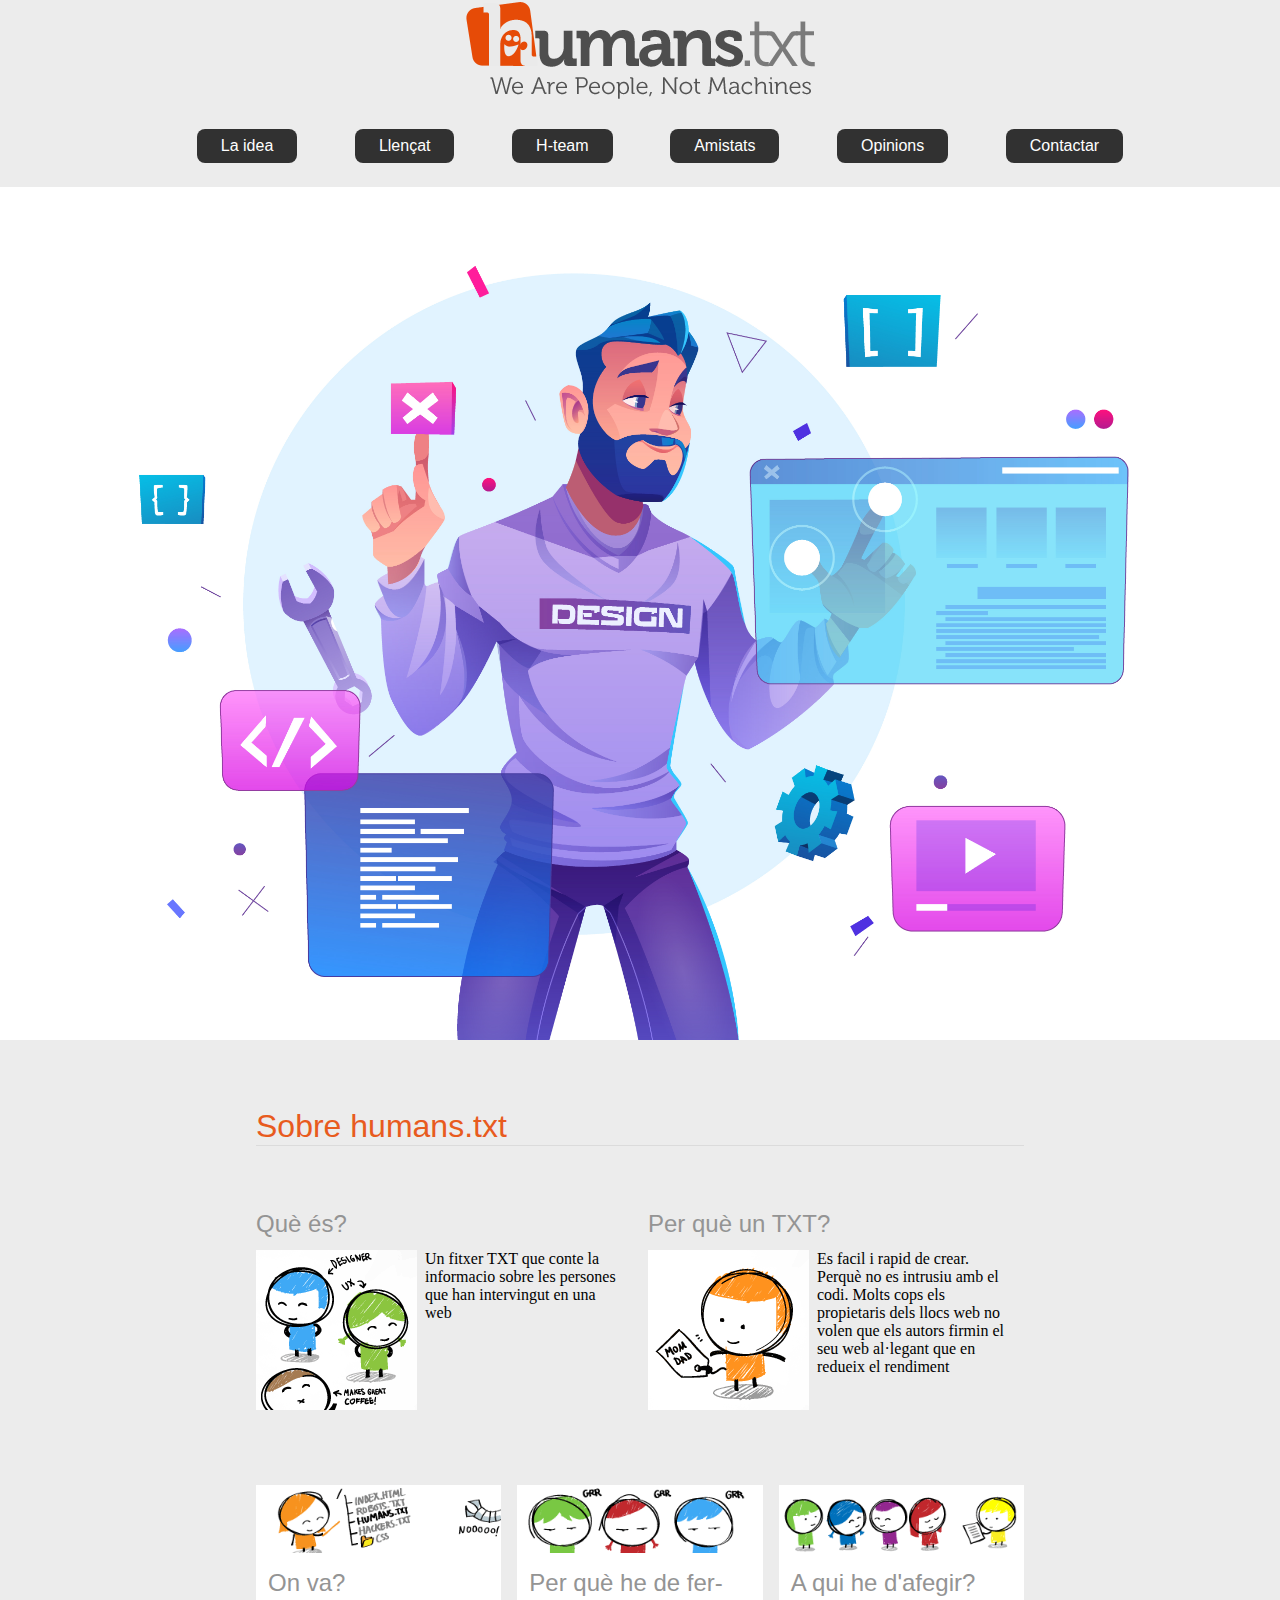
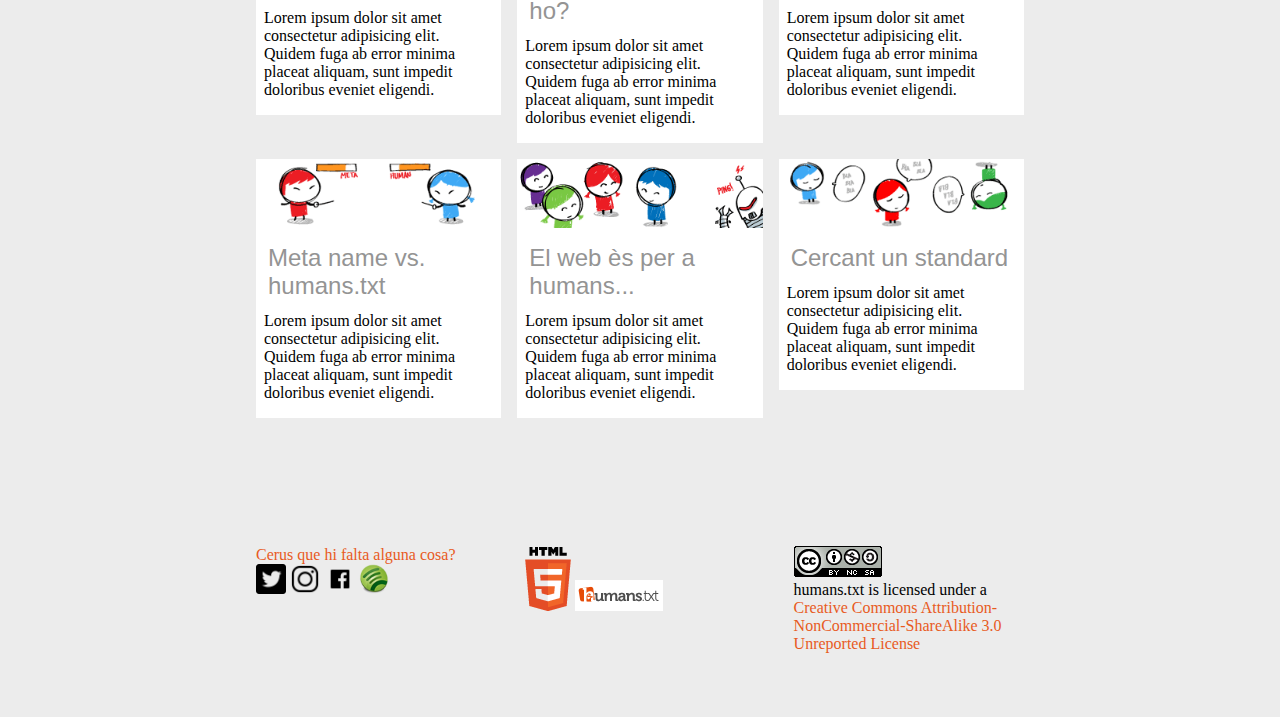
<file: index.html>
<!DOCTYPE html>
<html lang="en">

    <head>
        <meta charset="UTF-8">
        <meta name="viewport" content="width=device-width, initial-scale=1.0">
        <title>Maquetació</title>
        <link rel="stylesheet" href="../styles/styles.css">
        <link rel="stylesheet" href="../styles/index.css">
    </head>

    <body>
        <header class="main-header">
            <div class="logo-container">
                <a href="./index.html"><img src="./img/logo-humans.png"
                        alt="Humans logo"></a>
            </div>
            <nav>
                <ul>
                    <li><a href="#">La idea</a></li>
                    <li><a href="#">Llençat</a></li>
                    <li><a href="#">H-team</a></li>
                    <li><a href="#">Amistats</a></li>
                    <li><a href="#">Opinions</a></li>
                    <li><a href="./contactar.html">Contactar</a></li>
                </ul>
            </nav>
        </header>
        <div class="slider">
            <img src="./img/slider/03.jpg" alt="img01">
        </div>

        <h1 class="underlined">Sobre humans.txt</h1>

        <article class="section-container">
            <section class="small-section1">
                <h3>Què és?</h3>
                <div>
                    <img src="./img/01-what-is-humans-txt.png"
                        alt="What is humans?">
                    <p>Un fitxer TXT que conte la informacio sobre les persones
                        que
                        han intervingut en una web</p>
                </div>

            </section>

            <section class="small-section2">
                <h3>Per què un TXT?</h3>
                <div>
                    <img src="./img/02-why-a-txt.png" alt="Why a txt?">
                    <p>Es facil i rapid de crear. Perquè no es intrusiu amb el
                        codi.
                        Molts cops els propietaris dels llocs web no volen que
                        els
                        autors firmin el seu web al·legant que en redueix el
                        rendiment</p>
                </div>

            </section>

            <section class="normal-section1">
                <img src="./img/03-where-is-located.png"
                    alt="Where is located?">
                <h3>On va?</h3>
                <p>Lorem ipsum dolor sit amet consectetur adipisicing elit.
                    Quidem fuga ab error minima placeat aliquam, sunt impedit
                    doloribus eveniet eligendi.</p>
            </section>

            <section class="normal-section2">
                <img src="./img/04-why-should-i.png" alt="Why should I?">
                <h3>Per què he de fer-ho?</h3>
                <p>Lorem ipsum dolor sit amet consectetur adipisicing elit.
                    Quidem fuga ab error minima placeat aliquam, sunt impedit
                    doloribus eveniet eligendi.</p>
            </section>

            <section class="normal-section3">
                <img src="./img/05-who-should-i-mention.png"
                    alt="Who should I mention?">
                <h3>A qui he d'afegir?</h3>
                <p>Lorem ipsum dolor sit amet consectetur adipisicing elit.
                    Quidem fuga ab error minima placeat aliquam, sunt impedit
                    doloribus eveniet eligendi.</p>
            </section>

            <section class="normal-section4">
                <img src="./img/06-meta-name-or-humans-txt.png"
                    alt="Meta name or humans txt?">
                <h3>Meta name vs. humans.txt</h3>
                <p>Lorem ipsum dolor sit amet consectetur adipisicing elit.
                    Quidem fuga ab error minima placeat aliquam, sunt impedit
                    doloribus eveniet eligendi.</p>
            </section>

            <section class="normal-section5">
                <img src="./img/07-the-internet-is-for-humans.png"
                    alt="The internet is for humans">
                <h3>El web ès per a humans...</h3>
                <p>Lorem ipsum dolor sit amet consectetur adipisicing elit.
                    Quidem fuga ab error minima placeat aliquam, sunt impedit
                    doloribus eveniet eligendi.</p>
            </section>

            <section class="normal-section6">
                <img src="./img/08-looking-for-a-standard.png"
                    alt="Looking for a standard">
                <h3>Cercant un standard</h3>
                <p>Lorem ipsum dolor sit amet consectetur adipisicing elit.
                    Quidem fuga ab error minima placeat aliquam, sunt impedit
                    doloribus eveniet eligendi.</p>
            </section>
        </article>
        <footer>
            <div>
                <p> <a class="highlighted-hyperlink" href="#">Cerus que hi falta
                        alguna cosa?</a></p>
                <div>
                    <img class="small-logo" src="./img/twitter-logo.png"
                        alt="twitter-logo">
                    <img class="small-logo" src="./img/intagram-logo.png"
                        alt="instagram-logo">
                    <img class="small-logo" src="./img/facebook-logo.png"
                        alt="facebook-logo">

                    <img class="small-logo" src="./img/spotify.png"
                        alt="spotify">
                </div>
            </div>
            <div>
                <img src="./img/ico-html5.png" alt="html5">
                <img src="./img/humanstxt-isolated-blank.gif" alt="humans_logo">
            </div>
            <div>
                <img src="./img/CC.png" alt="CopyRight">
                <p>humans.txt is licensed under a <a
                        class="highlighted-hyperlink" href="#">Creative Commons
                        Attribution-NonCommercial-ShareAlike 3.0 Unreported
                        License</a></p>
            </div>
        </footer>
    </body>

</html>
</file>
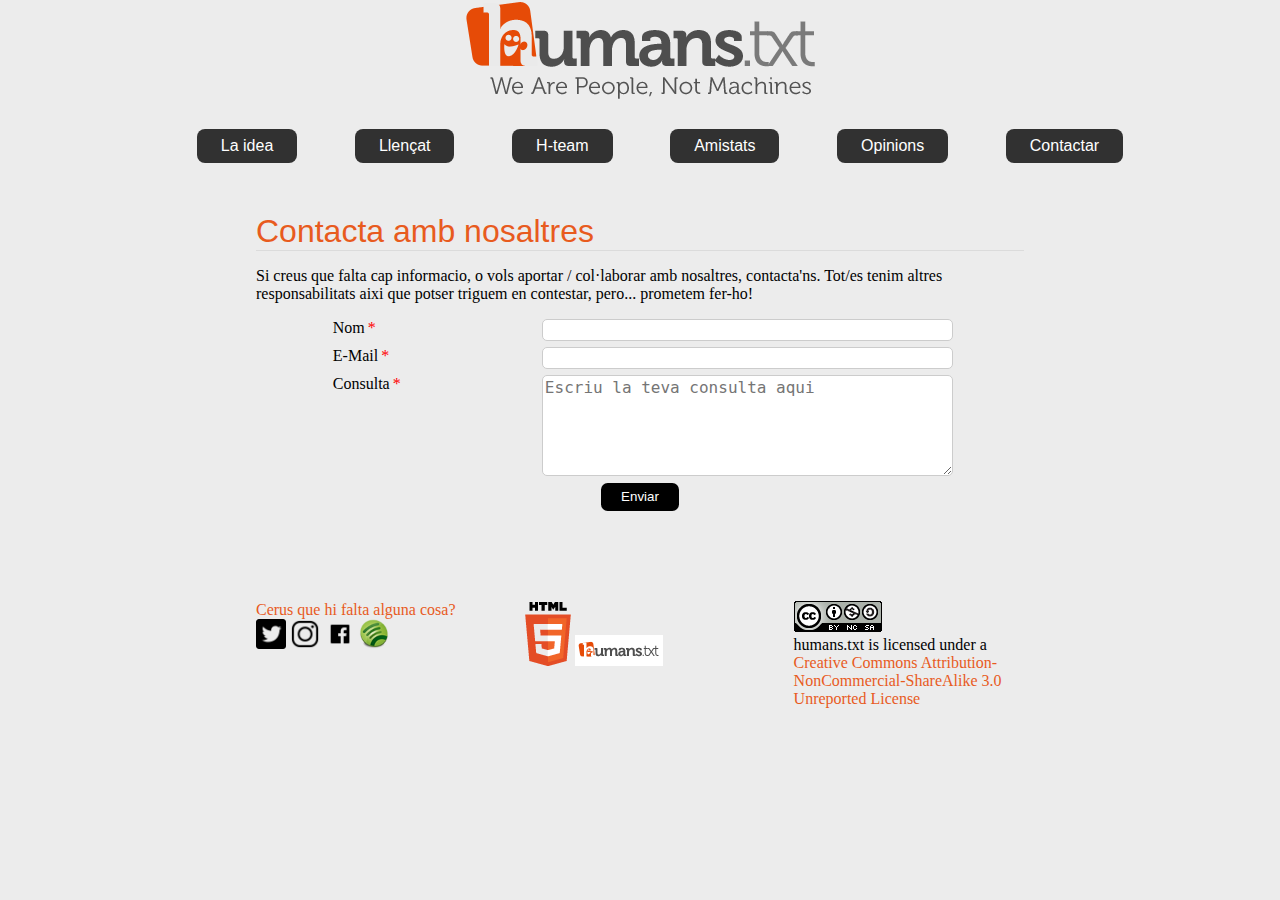
<file: contactar.html>
<!DOCTYPE html>
<html lang="en">

<head>
    <meta charset="UTF-8">
    <meta name="viewport" content="width=device-width, initial-scale=1.0">
    <title>Contactar</title>
    <link rel="stylesheet" href="../styles/styles.css">
    <link rel="stylesheet" href="../styles/contactar.css">
</head>

<body>
    <header class="main-header">
        <div class="logo-container">
            <a href="./index.html"><img src="./img/logo-humans.png" alt="Humans logo"></a>
        </div>
        <nav>
            <ul>
                <li><a href="#">La idea</a></li>
                <li><a href="#">Llençat</a></li>
                <li><a href="#">H-team</a></li>
                <li><a href="#">Amistats</a></li>
                <li><a href="#">Opinions</a></li>
                <li><a href="./contactar.html">Contactar</a></li>
            </ul>
        </nav>
    </header>
    <section>
        <header>
               <h1 class="underlined">Contacta amb nosaltres</h1>
                <p>Si creus que falta cap informacio, o vols aportar / col·laborar
                    amb nosaltres, contacta'ns. Tot/es tenim altres responsabilitats
                    aixi que potser triguem en contestar, pero... prometem
                    fer-ho!</p>
        </header>
     
        <form action="#">
            <label for="nom">Nom<span>*</span></label>
            <input type="text" id="nom" name="nom">

            <label for="email">E-Mail<span>*</span></label>
            <input type="text" id="email" name="email">

            <label for="consulta">Consulta<span>*</span></label>
            <textarea id="story" name="story" rows="5" cols="33" placeholder="Escriu la teva consulta aqui"></textarea>
            
            <button>Enviar</button>
        </form>
    </section>
    <footer>
        <div>
            <p> <a  class="highlighted-hyperlink" href="#">Cerus que hi falta alguna cosa?</a></p>
            <div>
                <img class="small-logo" src="./img/twitter-logo.png" alt="twitter-logo">
                <img class="small-logo" src="./img/intagram-logo.png" alt="instagram-logo">
                <img class="small-logo" src="./img/facebook-logo.png" alt="facebook-logo">

                <img class="small-logo" src="./img/spotify.png" alt="spotify">
            </div>
        </div>
        <div>
            <img src="./img/ico-html5.png" alt="html5">
            <img src="./img/humanstxt-isolated-blank.gif" alt="humans_logo">
        </div>
        <div>
            <img src="./img/CC.png" alt="CopyRight">
            <p>humans.txt is licensed under a <a class="highlighted-hyperlink" href="#">Creative Commons Attribution-NonCommercial-ShareAlike 3.0 Unreported License</a></p>
        </div>
    </footer>
</body>

</html>
</file>
<file: styles/styles.css>
/*ESTILS GENERALS*/
body {
  background-color: rgb(236, 236, 236);
  font-family: Arial, Helvetica, sans-serif;
  padding: 0em;
  margin: 0em;
}

a {
  color: inherit;
  text-decoration: none;
}

p, form label {
  font-family: "Times New Roman", Times, serif;
  padding: 0em;
  margin: 0em;
}

.highlighted-hyperlink {
  color: #e85b1e;
}

.highlighted-hyperlink:hover {
  color: #ba4411;
}

.highlighted-hyperlink:active {
  color: #ff7c44;
}

h1 {
  color: #e85b1e;
  font-weight: 100;
  padding: 0em;
  margin: 0em;
}

.underlined {
    border-bottom: 1px solid #dbdbdb;
    margin-bottom: 0.5em;
  }

/*ESTILS DE HEADER COMPARTITS*/
.main-header {
  padding: 0% 10%;
}

.logo-container {
  display: flex;
  justify-content: center;
  align-items: center;
  height: 100%;
}

nav ul {
  display: flex;
  justify-content: space-around;
  list-style: none;
}

nav ul li {
  background-color: rgb(49, 49, 49);
  color: white;
  border-radius: 0.5em;
  padding: 0.5em 1.5em;
  margin: 0.5em;
}

nav ul li:hover {
  background-color: #3c3b3b;
}

nav ul li:selected {
  background-color: #e54c08;
}

nav ul li:hover {
  background-color: #c53f06;
}

/*ESTILS DE FOOTER COMPARTITS*/

footer {
  display: grid;
  grid-template-columns: repeat(3, 1fr);
  gap: 5%;
  padding: 5% 20%;
}

.small-logo{
    width: 30px;
}
</file>
<file: styles/index.css>
@import url('./styles.css');

h1,
article {
  margin: 5% 20%;
}

/*SLIDER */
.slider img {
  width: 100%;
}

/*SECTIONS*/
.section-container {
  display: grid;
  grid-template-columns: repeat(6, 1fr);
  grid-template-rows: repeat(3, 1fr);
  gap: 1em;
}

.small-section1 {
  grid-area: 1 / 1 / 2 / 4;
}
.small-section2 {
  grid-area: 1 / 4 / 2 / 7;
}
.normal-section1 {
  grid-area: 2 / 1 / 3 / 3;
}
.normal-section2 {
  grid-area: 2 / 3 / 3 / 5;
}
.normal-section3 {
  grid-area: 2 / 5 / 3 / 7;
}
.normal-section4 {
  grid-area: 3 / 1 / 4 / 3;
}
.normal-section5 {
  grid-area: 3 / 3 / 4 / 5;
}
.normal-section6 {
  grid-area: 3 / 5 / 4 / 7;
}

.section-container section:not(.small-section1):not(.small-section2) {
  background-color: white;
  height: min-content;
}

.section-container section img {
  width: 100%;
}

.section-container h3 {
  font-weight: 100;
  font-size: 1.5em;
  margin: 0.5em;
  color: #949494;
}

.section-container p {
  margin: 0em 0.5em 1em;
}

.small-section1 h3,
.small-section2 h3 {
  margin: 0em 0em 0.5em 0em;
}

.small-section1 div,
.small-section2 div {
  display: flex;
}

.small-section1 img, .small-section2 img {
  width: 10em;
  height: 10em;
  object-fit: cover;
}
</file>
<file: styles/contactar.css>
@import url('./styles.css');

body > section {
    padding: 2% 20%;
  }
  
  section form {
    display: grid;
    grid-template-columns: 1fr 2fr; 
    gap: 0.4em;
    margin-top: 1em;
    padding: 0% 10%;
  }
  
  form span {
    color: red;
    margin-left: 3px;
  }
  
  input, textarea {
    border: 1px solid #ccc;
    border-radius: 5px;
    font-size: 1rem;
    width: 100%;
  }
  
  form button {
    background-color: black;
    color: white;
    border-radius: 0.5em;
    padding: 0.5em 1.5em;
    border-style: none;
    justify-self: center; 
    grid-column: 1 / -1; 
  }
</file>
